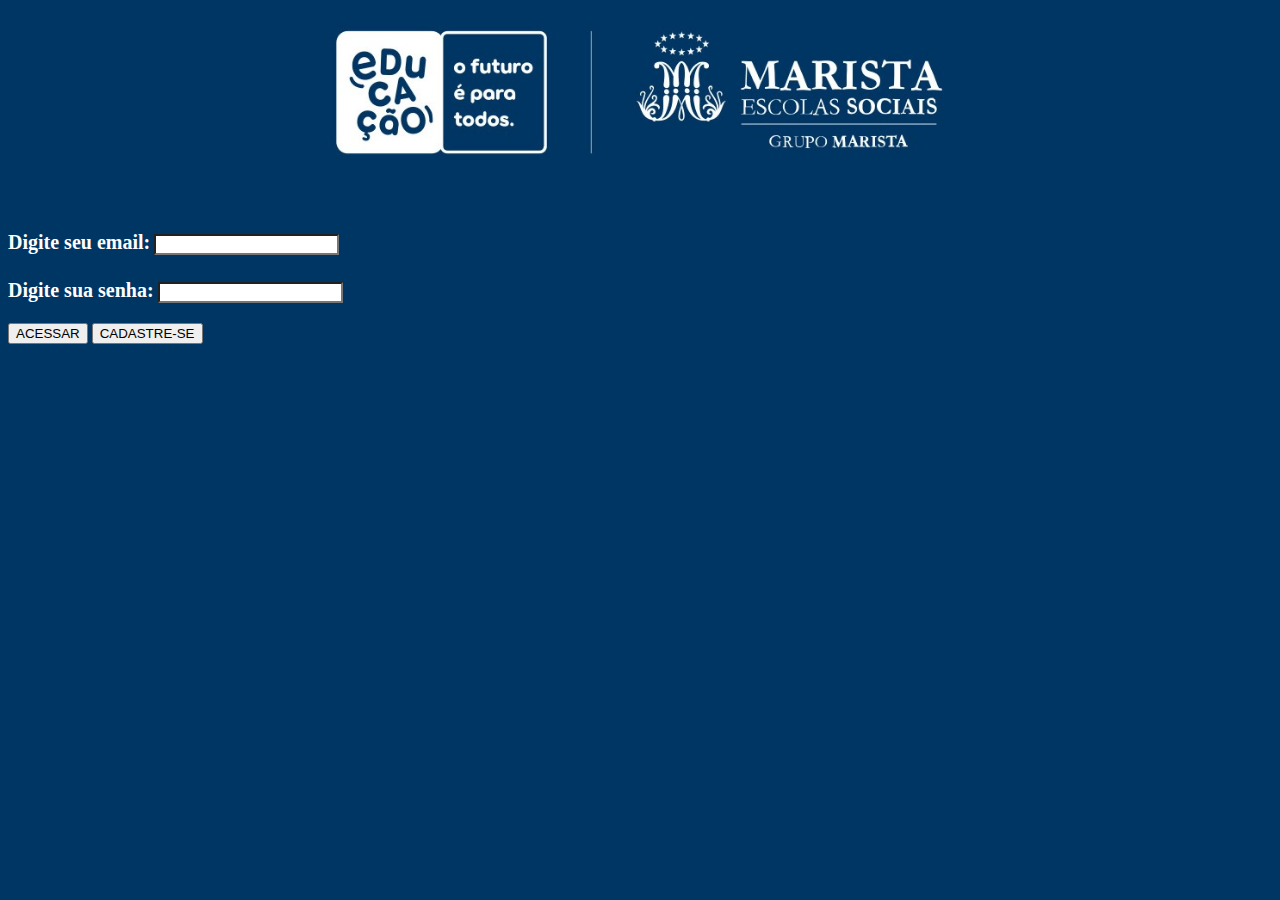
<file: index.html>
<!DOCTYPE html>
<html>

<head>
    <title>Login</title>
    <link href="https://cdn.jsdelivr.net/npm/bootstrap@5.0.2/dist/css/bootstrap.min.css" rel="stylesheet"
        integrity="sha384-EVSTQN3/azprG1Anm3QDgpJLIm9Nao0Yz1ztcQTwFspd3yD65VohhpuuCOmLASjC" crossorigin="anonymous">
    <script src='Cadastro.js'></script>
    <meta name='viewport' content='width=device-width, initial-scale=1'>
    <script src='Login.js'></script>
    <link rel="stylesheet" href="Campeonato.css">
</head>

<body>
    <div class="imagem">
        <br>
        <img src="logos.jpg" alt="Notbook">
    </div>
    <div class="container">
        <br><br><br><br>
        <form>
            <label id="email">Digite seu email:</label>
            <input class="form-control" id="loginEmail" type="text">
            <br><br>
            <label id="Senha">Digite sua senha:</label>
            <input class="form-control" id="loginSenha" type="password">
            <br><br>
            <button onclick="Verifica(); return false;" class="btn btn-primary">ACESSAR</button>
            <button onclick="Redirecionar(); return false;" class="btn btn-primary">CADASTRE-SE</button>
        </form>
    </div>
</body>

</html>
</file>
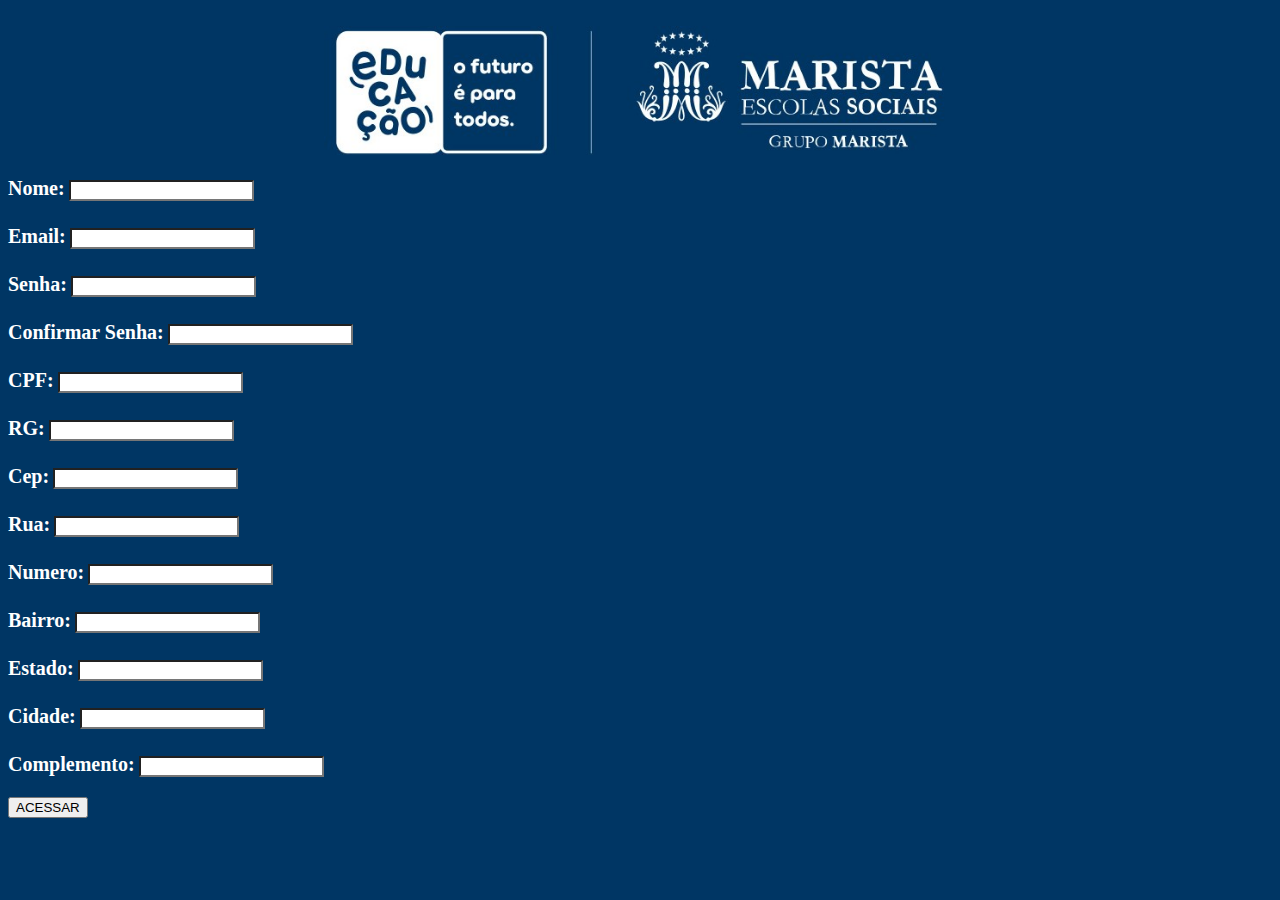
<file: Cadastro.html>
<!DOCTYPE html>
<html>

<head>
    <meta charset='utf-8'>
    <meta http-equiv='X-UA-Compatible' content='IE=edge'>
    <title>Cadastro</title>
    <meta name='viewport' content='width=device-width, initial-scale=1'>
    <link href="https://cdn.jsdelivr.net/npm/bootstrap@5.0.2/dist/css/bootstrap.min.css" rel="stylesheet"
        integrity="sha384-EVSTQN3/azprG1Anm3QDgpJLIm9Nao0Yz1ztcQTwFspd3yD65VohhpuuCOmLASjC" crossorigin="anonymous">
    <script src='Cadastro.js'></script>
    <link rel="stylesheet" href="Campeonato.css">
</head>

<body>
    <div class="imagem">
        <br>
        <img src="logos.jpg" alt="Notbook">
    </div>
    <div class="container">
        <br>
        <form>
            <label id="Nome">Nome:</label>
            <input class="form-control" id="participantes" type="text">
            <br><br>
            <label id="Email">Email:</label>
            <input class="form-control" id="loginemail" type="text">
            <br><br>
            <label id="Senha">Senha:</label>
            <input class="form-control" id="loginsenha" type="password">
            <br><br>
            <label id="repetindosenha">Confirmar Senha:</label>
            <input class="form-control" id="confirmarsenha" type="password">
            <br><br>
            <label id="CPF">CPF:</label>
            <input class="form-control" id="identificacao" type="text" maxlength="11">
            <br><br>
            <label id="">RG:</label>
            <input class="form-control" id="rg" type="text" maxlength="9">
            <br><br>
            <label id="cep">Cep:</label>
            <input class="form-control" id="Cep" type="text" maxlength="8" onblur="buscarCep()">
            <br><br>

            <label id="endereco">Rua:</label>
            <input class="form-control" id="rua" type="text">
            <br><br>
            <label id="numeracao">Numero:</label>
            <input class="form-control" id="numero" type="text">
            <br><br>
            <label id="bairro">Bairro:</label>
            <input class="form-control" id="Bairro" type="text">
            <br><br>
            <label id="estado">Estado:</label>
            <input class="form-control" id="Estado" type="text">
            <br><br>
            <label id="cidade">Cidade:</label>
            <input class="form-control" id="Cidade" type="text">
            <br><br>
            <label id="complementacao">Complemento:</label>
            <input class="form-control" id="complemento" type="text">
            <br><br>
            <button onclick="Verifica(); return false;" class="btn btn-primary">ACESSAR</button>
            <br><br><br>
        </form>
    </div>
</body>

</html>
</file>
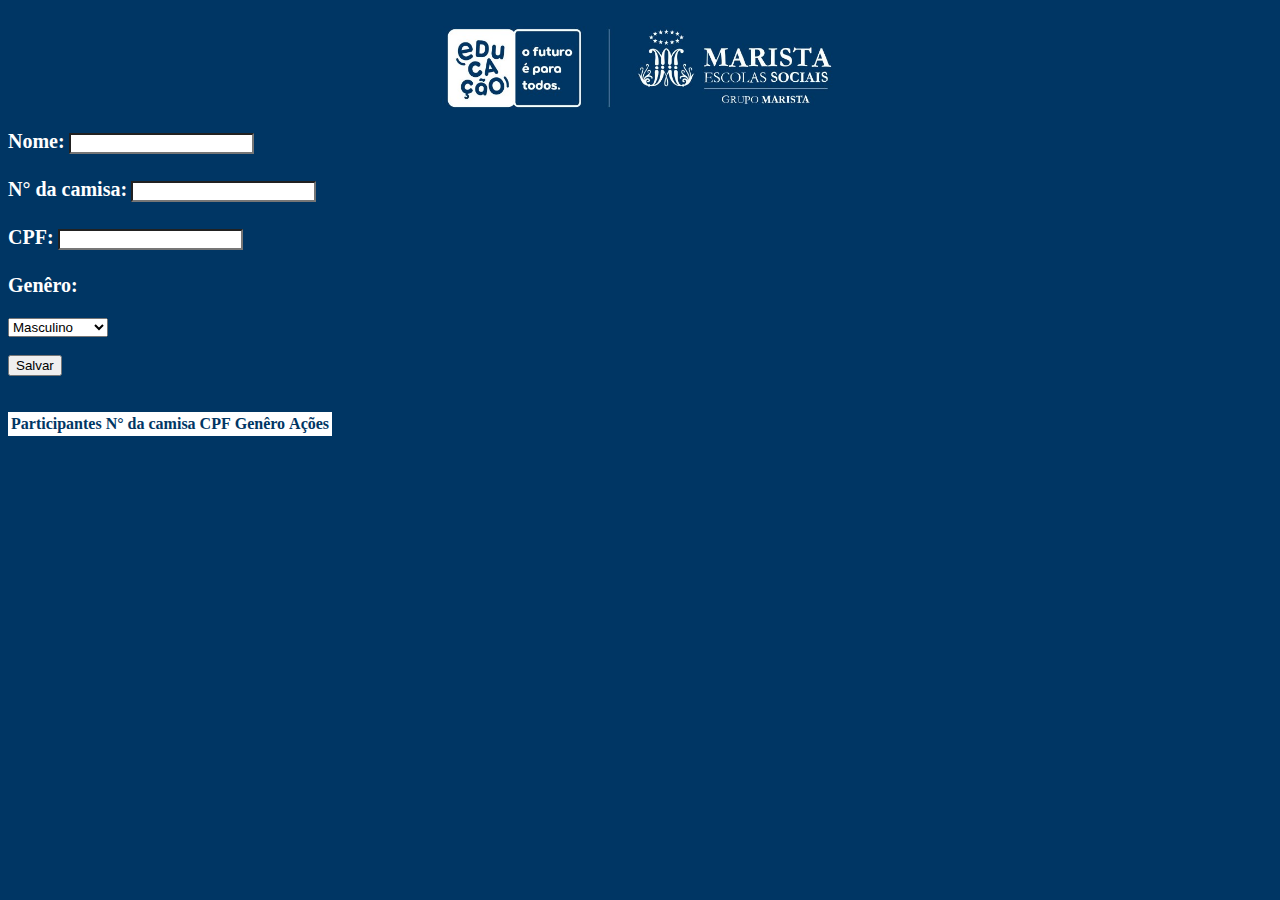
<file: Campeonato.html>
<!DOCTYPE html>
<html>

<head>
        <meta charset='utf-8'>
        <meta http-equiv='X-UA-Compatible' content='IE=edge'>
        <title>Inscrição</title>
        <meta name='viewport' content='width=device-width, initial-scale=1'>
        <link href="https://cdn.jsdelivr.net/npm/bootstrap@5.0.2/dist/css/bootstrap.min.css" rel="stylesheet"
                integrity="sha384-EVSTQN3/azprG1Anm3QDgpJLIm9Nao0Yz1ztcQTwFspd3yD65VohhpuuCOmLASjC"
                crossorigin="anonymous">
        <script src='Login.js'></script>
        <link rel="stylesheet" href="Campeonato.css">
</head>
<style>
        img {
                width: 400px;
                margin: auto;
                display: block;
        }

        .imagem {
                background-color: #003664;
        }

        label {
                color: #ffffff;
                font-size: 20px;
                font-weight: 600;
                line-height: 1.5;
        }
</style>

<body>
        <div class="imagem">
                <br>
                <img src="logos.jpg" alt="Notbook">
        </div>
        <div class="container">
                <br>
                <label id="Nome">Nome:</label>
                <input class="form-control" id="Participantes" type="text">
                <br><br>
                <label id="Camisas">N° da camisa:</label>
                <input class="form-control" id="NumeroCamisa" type="text" maxlength="02">
                <br><br>
                <label id="CPF">CPF:</label>
                <input class="form-control" id="Identificacao" type="text" maxlength="11">
                <br><br>
                <label id="Genêro">Genêro:</label>
                <br><br>
                <!--<input class="form-control" id="Sexo" type="text"> -->
                <select id="Sexo" name="sexo" class="form-control">
                        <option value="Masculino">Masculino</option>
                        <option value="Feminimo">Feminino</option>
                        <option value="Não Informar">Não informar</option>
                </select>
                <br><br>
                <button class="btn btn-primary" type="button" onclick="salvarUser()">Salvar</button>
                <br><br>
        </div> <br>
        <div class="container">
                <table class="table table-striped" id="tabela">
                        <tr>
                                <th>Participantes</th>
                                <th>N° da camisa</th>
                                <th>CPF</th>
                                <th>Genêro</th>
                                <th>Ações</th>
                        </tr>
                </table>
        </div>
</body>

</html>
</file>
<file: Campeonato.css>
body {
    background: #003664;
}
th, td{
    color: #003664;
}
table{
    background-color: white;
}
.btnExcluir{
    background-color:#003664;
    border: none;
    padding-left: 15px;
    padding-right: 15px;
    padding-top: 7px;
    padding-bottom: 7px;
    border-radius: 7px;
}
.btnEditar{
    background-color:#0B5ED7;
    border: none;
    padding-left: 15px;
    padding-right: 15px;
    padding-top: 7px;
    padding-bottom: 7px;
    border-radius: 7px;
}

h1{
    color: white;
    align-items: center;
    position: relative;
    left: 45%;
    font-size: 50px;
    font-weight: 600; 
    line-height: 2;
}
input{
    background-color: white;
}

#loginEmail, #loginSenha{
    background-color: white;
}

label{
    color: #ffffff;
        font-size: 20px;
        font-weight: 600;
        line-height: 1.5;
}
img {
    width: 50%;
    margin: auto;
    display: block;
}

.imagem {
    background-color: #003664;
}
</file>
